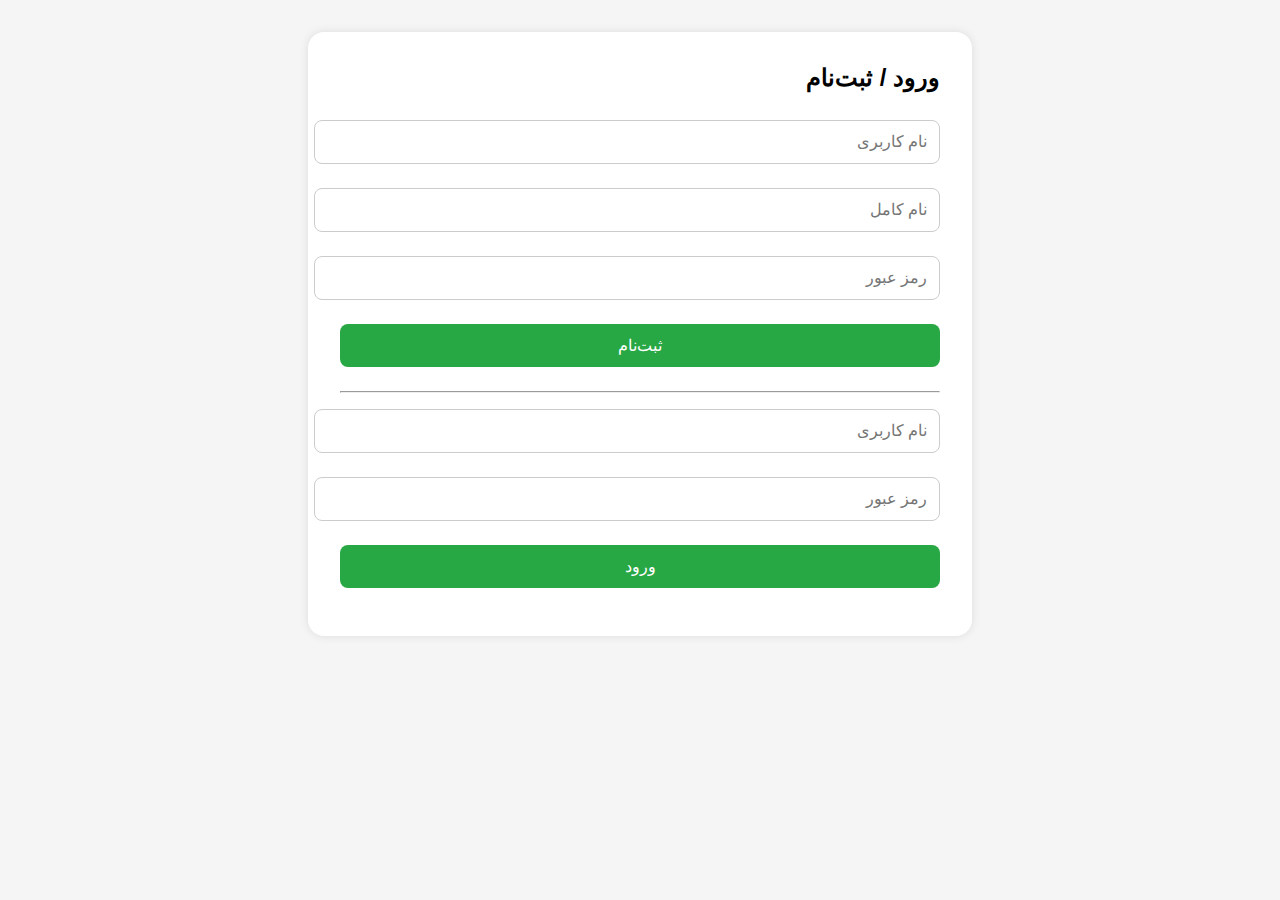
<file: frontend/index.html>
<!DOCTYPE html>
<html lang="fa" dir="rtl">
<head>
  <meta charset="UTF-8">
  <title>برنامه عهد جمعی</title>
  <meta name="viewport" content="width=device-width, initial-scale=1.0">
  <style>
    body {
      font-family: 'Vazirmatn', sans-serif;
      background-color: #f5f5f5;
      margin: 0;
      padding: 0;
    }
    .container {
      max-width: 600px;
      margin: 2rem auto;
      background: #fff;
      padding: 2rem;
      border-radius: 1rem;
      box-shadow: 0 0 10px rgba(0,0,0,0.1);
    }
    h2, h3 {
      margin-top: 0;
    }
    input, button {
      width: 100%;
      margin-top: 0.5rem;
      margin-bottom: 1rem;
      padding: 0.75rem;
      border-radius: 0.5rem;
      border: 1px solid #ccc;
      font-size: 1rem;
    }
    button {
      background-color: #28a745;
      color: white;
      border: none;
      cursor: pointer;
    }
    button:hover {
      background-color: #218838;
    }
    .danger {
      background-color: #dc3545 !important;
    }
    .user-status {
      padding: 0.5rem;
      border-bottom: 1px solid #eee;
      display: flex;
      justify-content: space-between;
    }
    .hide { display: none; }
  </style>
</head>
<body>
  <div class="container">
    <div id="auth-section">
      <h2>ورود / ثبت‌نام</h2>
      <input id="reg-username" placeholder="نام کاربری">
      <input id="reg-fullname" placeholder="نام کامل">
      <input id="reg-password" placeholder="رمز عبور">
      <button onclick="register()">ثبت‌نام</button>

      <hr>

      <input id="login-username" placeholder="نام کاربری">
      <input id="login-password" placeholder="رمز عبور">
      <button onclick="login()">ورود</button>
    </div>

    <div id="user-panel" class="hide">
      <h3>سلام <span id="user-fullname"></span> 👋</h3>
      <button onclick="checkin()">✅ امروز دعا را خواندم</button>
      <button class="danger" onclick="logout()">خروج</button>

      <h4>وضعیت امروز</h4>
      <div id="users-list"></div>
    </div>

    <div id="admin-panel" class="hide">
      <h3>پنل مدیریت</h3>
      <iframe id="report-frame" width="100%" height="400" style="border:none;"></iframe>
    </div>
  </div>

  <script>
    const api = 'https://your-api-url.onrender.com'; // آدرس API را اینجا وارد کن

    function saveUser(user) {
      localStorage.setItem('user', JSON.stringify(user));
    }

    function loadUser() {
      return JSON.parse(localStorage.getItem('user'));
    }

    function clearUser() {
      localStorage.removeItem('user');
    }

    async function register() {
      const username = document.getElementById('reg-username').value;
      const fullname = document.getElementById('reg-fullname').value;
      const password = document.getElementById('reg-password').value;

      const res = await fetch(api + '/register', {
        method: 'POST',
        headers: { 'Content-Type': 'application/json' },
        body: JSON.stringify({ username, fullname, password })
      });

      if (res.ok) {
        saveUser({ username, fullname });
        showUserPanel();
      } else {
        alert((await res.json()).detail);
      }
    }

    async function login() {
      const username = document.getElementById('login-username').value;
      const password = document.getElementById('login-password').value;

      const res = await fetch(api + '/login', {
        method: 'POST',
        headers: { 'Content-Type': 'application/json' },
        body: JSON.stringify({ username, password })
      });

      if (res.ok) {
        saveUser({ username, fullname: username });
        showUserPanel();
      } else {
        alert((await res.json()).detail);
      }
    }

    async function checkin() {
      const user = loadUser();
      const res = await fetch(api + '/checkin', {
        method: 'POST',
        headers: { 'Content-Type': 'application/json' },
        body: JSON.stringify({ username: user.username })
      });

      const json = await res.json();
      alert(json.message);
      loadUsersList();
    }

    async function loadUsersList() {
      const res = await fetch(api + '/checkins/today');
      const users = await res.json();

      const list = document.getElementById('users-list');
      list.innerHTML = '';
      users.forEach(u => {
        const div = document.createElement('div');
        div.className = 'user-status';
        div.innerHTML = `<span>${u.name}</span><span>${u.status}</span>`;
        list.appendChild(div);
      });
    }

    function logout() {
      clearUser();
      document.getElementById('auth-section').classList.remove('hide');
      document.getElementById('user-panel').classList.add('hide');
      document.getElementById('admin-panel').classList.add('hide');
    }

    function showUserPanel() {
      const user = loadUser();
      if (!user) return;

      document.getElementById('auth-section').classList.add('hide');
      document.getElementById('user-panel').classList.remove('hide');
      document.getElementById('admin-panel').classList.add(user.username === 'admin' ? 'show' : 'hide');

      document.getElementById('user-fullname').innerText = user.fullname;
      loadUsersList();
      if (user.username === 'admin') {
        document.getElementById('admin-panel').classList.remove('hide');
        document.getElementById('report-frame').src = api + '/admin/report';
      }
    }

    if (loadUser()) showUserPanel();
  </script>
</body>
</html>
</file>
